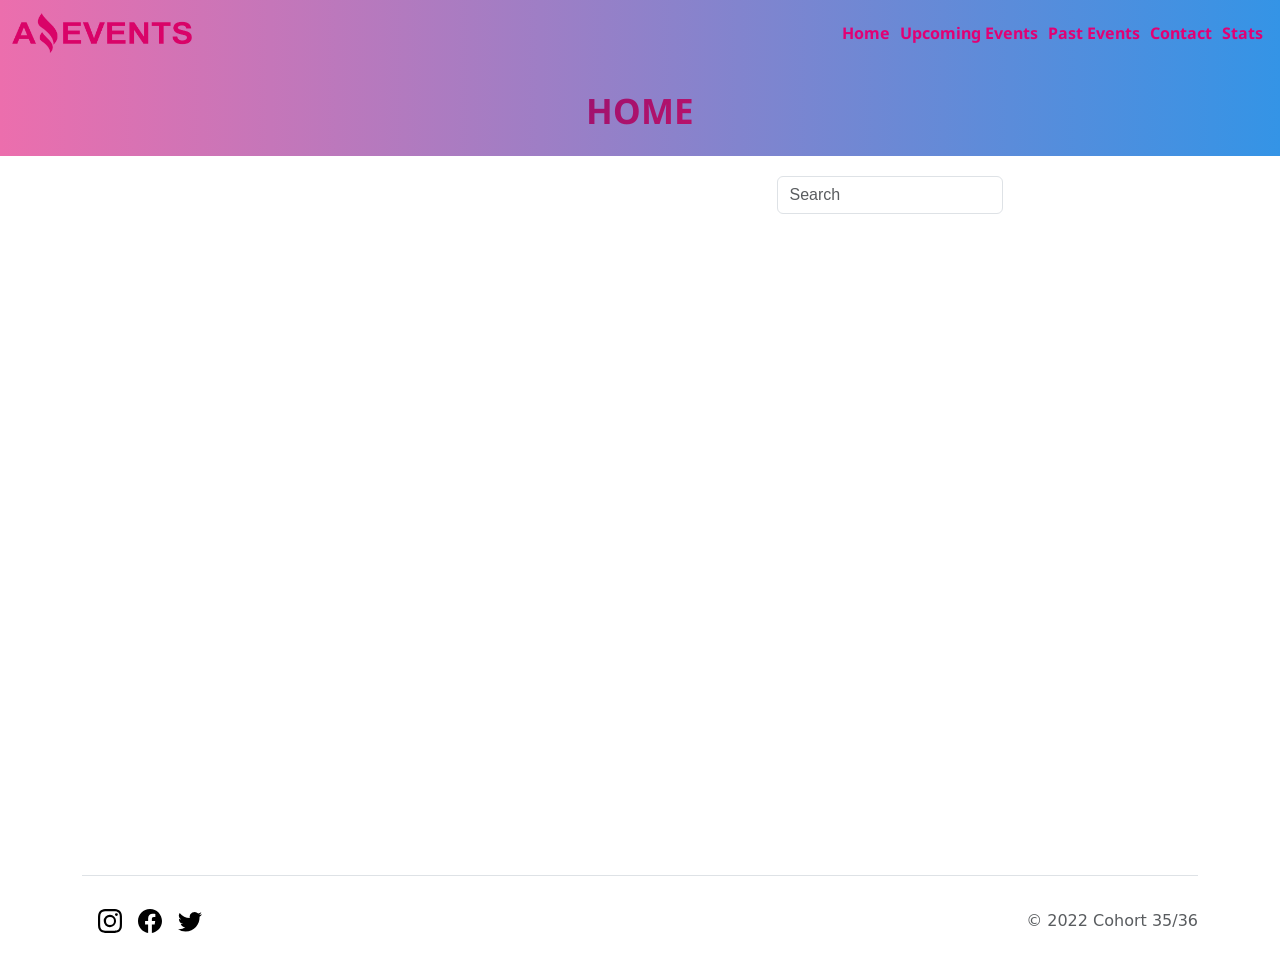
<file: index.html>
<!DOCTYPE html>
<html lang="en">
  <head>
    <meta charset="UTF-8" />
    <meta http-equiv="X-UA-Compatible" content="IE=edge" />
    <meta name="viewport" content="width=device-width, initial-scale=1.0" />
    <link rel="preconnect" href="https://fonts.googleapis.com" />
    <link rel="preconnect" href="https://fonts.gstatic.com" crossorigin />
    <link
      href="https://fonts.googleapis.com/css2?family=Noto+Sans:wght@300&family=Open+Sans:wght@300&display=swap"
      rel="stylesheet"
    />
    <title>Amazing Events - Home</title>

    <link
      rel="shortcut icon"
      href="./assets/images/favicon.png"
      type="image/x-icon"
    />
    <link
      href="https://cdn.jsdelivr.net/npm/bootstrap@5.2.1/dist/css/bootstrap.min.css"
      rel="stylesheet"
      integrity="sha384-iYQeCzEYFbKjA/T2uDLTpkwGzCiq6soy8tYaI1GyVh/UjpbCx/TYkiZhlZB6+fzT"
      crossorigin="anonymous"
    />
    <link rel="stylesheet" href="./assets/styles/style.css" />
  </head>

  <body>
    <header>
      <nav class="navbar navbar-expand-lg d-flex sticky-top">
        <div class="container-fluid">
          <a class="navbar-brand" href="#"
            ><img
              src="./assets/images/Logo Amazing Events.png"
              alt="logo amazing events"
              style="width: 180px; height: 40px"
          /></a>
          <button
            class="navbar-toggler"
            type="button"
            data-bs-toggle="collapse"
            data-bs-target="#navbarNavAltMarkup"
            aria-controls="navbarNavAltMarkup"
            aria-expanded="false"
            aria-label="Toggle navigation"
          >
            <span class="navbar-toggler-icon"></span>
          </button>
          <div
            class="collapse navbar-collapse justify-content-end"
            id="navbarNavAltMarkup"
          >
            <div class="navbar-nav">
              <a class="nav-link active" aria-current="page" href="#">Home</a>
              <a class="nav-link" href="./pages/upcomingevents.html"
                >Upcoming Events</a
              >
              <a class="nav-link" href="./pages/pastevents.html">Past Events</a>
              <a class="nav-link" href="./pages/contact.html">Contact</a>
              <a class="nav-link" href="./pages/stats.html">Stats</a>
            </div>
          </div>
        </div>
      </nav>
      <h1 class="text-center animate-charcter p-4">Home</h1>
    </header>
    <main>
      <div
        class="d-flex align-items-center justify-content-around flex-wrap p-1"
      >
        <div id="js-container-check"></div>
        <div>
          <nav class="navbar">
            <div class="container-fluid">
              <form class="d-flex" role="search">
                <input
                  id="js-search"
                  class="form-control me-2"
                  type="search"
                  placeholder="Search"
                  aria-label="Search"
                />
              </form>
            </div>
          </nav>
        </div>
      </div>
      <div
        class="container_cards d-flex justify-content-center gap-4 align-items-center flex-wrap"
        id="container18"
      ></div>
    </main>
    <div>
      <svg xmlns="http://www.w3.org/2000/svg" style="display: none">
        <symbol id="facebook" viewBox="0 0 16 16">
          <path
            d="M16 8.049c0-4.446-3.582-8.05-8-8.05C3.58 0-.002 3.603-.002 8.05c0 4.017 2.926 7.347 6.75 7.951v-5.625h-2.03V8.05H6.75V6.275c0-2.017 1.195-3.131 3.022-3.131.876 0 1.791.157 1.791.157v1.98h-1.009c-.993 0-1.303.621-1.303 1.258v1.51h2.218l-.354 2.326H9.25V16c3.824-.604 6.75-3.934 6.75-7.951z"
          />
        </symbol>
        <symbol id="instagram" viewBox="0 0 16 16">
          <path
            d="M8 0C5.829 0 5.556.01 4.703.048 3.85.088 3.269.222 2.76.42a3.917 3.917 0 0 0-1.417.923A3.927 3.927 0 0 0 .42 2.76C.222 3.268.087 3.85.048 4.7.01 5.555 0 5.827 0 8.001c0 2.172.01 2.444.048 3.297.04.852.174 1.433.372 1.942.205.526.478.972.923 1.417.444.445.89.719 1.416.923.51.198 1.09.333 1.942.372C5.555 15.99 5.827 16 8 16s2.444-.01 3.298-.048c.851-.04 1.434-.174 1.943-.372a3.916 3.916 0 0 0 1.416-.923c.445-.445.718-.891.923-1.417.197-.509.332-1.09.372-1.942C15.99 10.445 16 10.173 16 8s-.01-2.445-.048-3.299c-.04-.851-.175-1.433-.372-1.941a3.926 3.926 0 0 0-.923-1.417A3.911 3.911 0 0 0 13.24.42c-.51-.198-1.092-.333-1.943-.372C10.443.01 10.172 0 7.998 0h.003zm-.717 1.442h.718c2.136 0 2.389.007 3.232.046.78.035 1.204.166 1.486.275.373.145.64.319.92.599.28.28.453.546.598.92.11.281.24.705.275 1.485.039.843.047 1.096.047 3.231s-.008 2.389-.047 3.232c-.035.78-.166 1.203-.275 1.485a2.47 2.47 0 0 1-.599.919c-.28.28-.546.453-.92.598-.28.11-.704.24-1.485.276-.843.038-1.096.047-3.232.047s-2.39-.009-3.233-.047c-.78-.036-1.203-.166-1.485-.276a2.478 2.478 0 0 1-.92-.598 2.48 2.48 0 0 1-.6-.92c-.109-.281-.24-.705-.275-1.485-.038-.843-.046-1.096-.046-3.233 0-2.136.008-2.388.046-3.231.036-.78.166-1.204.276-1.486.145-.373.319-.64.599-.92.28-.28.546-.453.92-.598.282-.11.705-.24 1.485-.276.738-.034 1.024-.044 2.515-.045v.002zm4.988 1.328a.96.96 0 1 0 0 1.92.96.96 0 0 0 0-1.92zm-4.27 1.122a4.109 4.109 0 1 0 0 8.217 4.109 4.109 0 0 0 0-8.217zm0 1.441a2.667 2.667 0 1 1 0 5.334 2.667 2.667 0 0 1 0-5.334z"
          />
        </symbol>
        <symbol id="whatsapp" viewBox="0 0 16 16">
          <path
            d="M5.026 15c6.038 0 9.341-5.003 9.341-9.334 0-.14 0-.282-.006-.422A6.685 6.685 0 0 0 16 3.542a6.658 6.658 0 0 1-1.889.518 3.301 3.301 0 0 0 1.447-1.817 6.533 6.533 0 0 1-2.087.793A3.286 3.286 0 0 0 7.875 6.03a9.325 9.325 0 0 1-6.767-3.429 3.289 3.289 0 0 0 1.018 4.382A3.323 3.323 0 0 1 .64 6.575v.045a3.288 3.288 0 0 0 2.632 3.218 3.203 3.203 0 0 1-.865.115 3.23 3.23 0 0 1-.614-.057 3.283 3.283 0 0 0 3.067 2.277A6.588 6.588 0 0 1 .78 13.58a6.32 6.32 0 0 1-.78-.045A9.344 9.344 0 0 0 5.026 15z"
          />
        </symbol>
      </svg>

      <div class="container bg-footer">
        <footer
          class="d-flex flex-wrap justify-content-between align-items-center border-top"
        >
          <ul class="nav col-md-6 justify-content-start list-unstyled d-flex">
            <li class="ms-3">
              <a class="text-muted" href="#"
                ><svg class="bi" width="24" height="24">
                  <use xlink:href="#instagram" /></svg
              ></a>
            </li>
            <li class="ms-3">
              <a class="text-muted" href="#"
                ><svg class="bi" width="24" height="24">
                  <use xlink:href="#facebook" /></svg
              ></a>
            </li>
            <li class="ms-3">
              <a class="text-muted" href="#"
                ><svg class="bi" width="24" height="24">
                  <use xlink:href="#whatsapp" /></svg
              ></a>
            </li>
          </ul>
          <div class="col-md-6 d-flex align-items-center justify-content-end">
            <span class="mb-3 mb-md-0 text-muted"
              >&copy; 2022 Cohort 35/36</span
            >
          </div>
        </footer>
      </div>
    </div>

    <script
      src="https://cdn.jsdelivr.net/npm/bootstrap@5.2.2/dist/js/bootstrap.bundle.min.js"
      integrity="sha384-OERcA2EqjJCMA+/3y+gxIOqMEjwtxJY7qPCqsdltbNJuaOe923+mo//f6V8Qbsw3"
      crossorigin="anonymous"
    ></script>
    <script src="./pages/index.js"></script>
 
  </body>
</html>
</file>
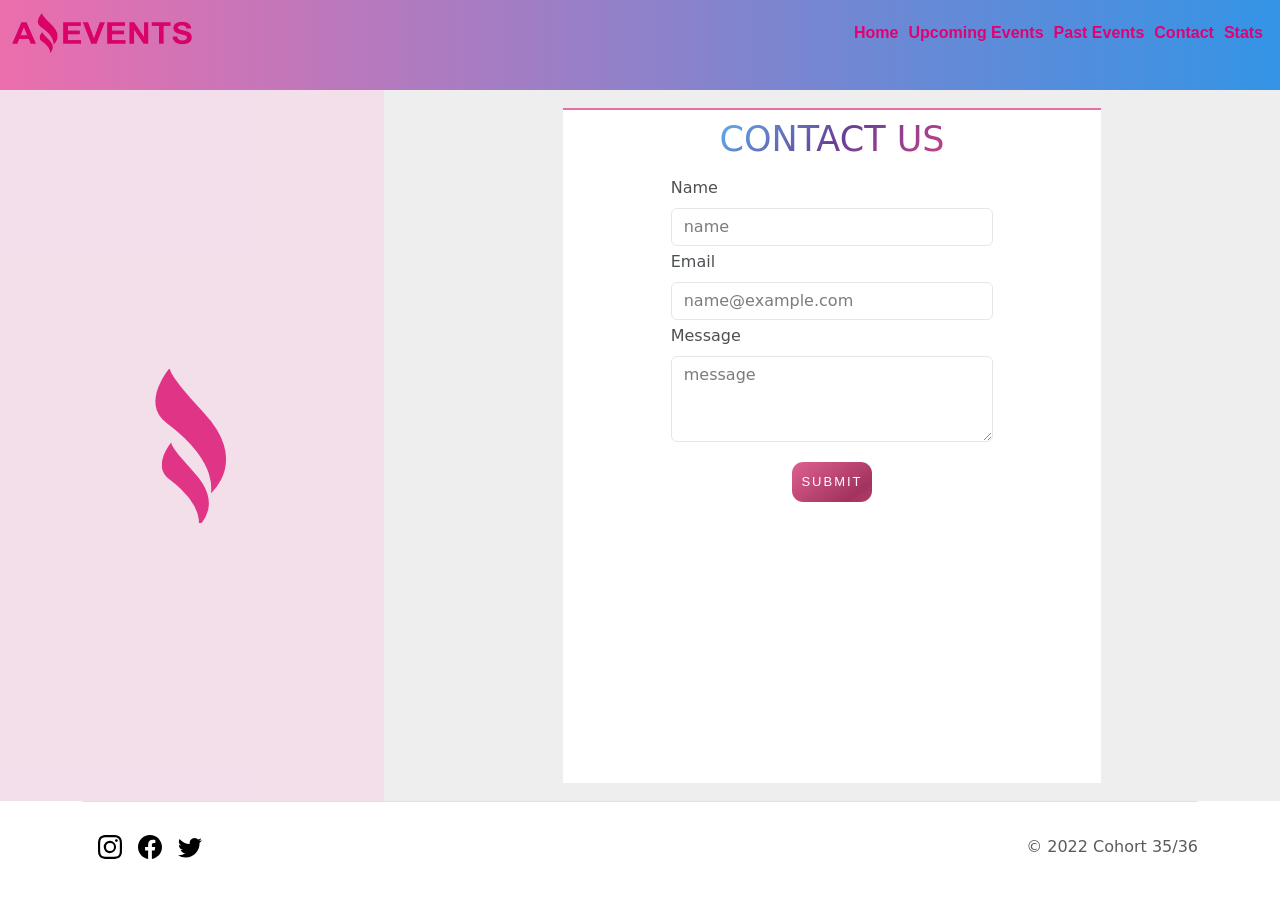
<file: pages/contact.html>
<!DOCTYPE html>
<html lang="en">
  <head>
    <meta charset="UTF-8" />
    <meta http-equiv="X-UA-Compatible" content="IE=edge" />
    <meta name="viewport" content="width=device-width, initial-scale=1.0" />
    <title>Amazing Events - Contact</title>
    <link
      rel="shortcut icon"
      href="../assets/images/favicon.png"
      type="image/x-icon"
    />
    <link
      href="https://cdn.jsdelivr.net/npm/bootstrap@5.2.1/dist/css/bootstrap.min.css"
      rel="stylesheet"
      integrity="sha384-iYQeCzEYFbKjA/T2uDLTpkwGzCiq6soy8tYaI1GyVh/UjpbCx/TYkiZhlZB6+fzT"
      crossorigin="anonymous"
    />
    <link rel="stylesheet" href="../assets/styles/style.css" />
  </head>

  <body>
    <header>
      <nav class="navbar navbar-expand-lg">
        <div class="container-fluid">
          <a class="navbar-brand" href="#"
            ><img
              src="../assets/images/Logo Amazing Events.png"
              alt="logo amazing events"
              style="width: 180px; height: 40px"
          /></a>
          <button
            class="navbar-toggler"
            type="button"
            data-bs-toggle="collapse"
            data-bs-target="#navbarNavAltMarkup"
            aria-controls="navbarNavAltMarkup"
            aria-expanded="false"
            aria-label="Toggle navigation"
          >
            <span class="navbar-toggler-icon"></span>
          </button>
          <div
            class="collapse navbar-collapse justify-content-end"
            id="navbarNavAltMarkup"
          >
            <div class="navbar-nav">
              <a class="nav-link" aria-current="page" href="../index.html"
                >Home</a
              >
              <a class="nav-link" href="./upcomingevents.html"
                >Upcoming Events</a
              >
              <a class="nav-link" href="./pastevents.html">Past Events</a>
              <a class="nav-link active" href="#">Contact</a>
              <a class="nav-link" href="./stats.html">Stats</a>
            </div>
          </div>
        </div>
      </nav>
    </header>

    <main class="maincontact d-flex justify-content-between">
      <div
        class="containerimg d-flex align-items-center justify-content-center"
      >
        <img src="../assets/images/favicon.png" alt="" />
      </div>
      <div
        class="container-contact d-flex flex-column justify-content-center align-items-center"
      >
        <div
          class="bg-contact d-flex flex-column justify-content-center align-items-center"
        >
          <div>
            <h2 class="p-2 tittle-contact animate-charcter">Contact Us</h2>
          </div>
          <div class="container-form" style="width: 100%; height: 100%" >
            <form
              action="./show_data.html"
              class="d-flex flex-column align-items-center"
              style="width: 100%; height: 100%"
            >
              <div class="mb-1" style="width: 60%">
                <label for="exampleFormControlInput1" class="form-label"
                  >Name</label
                >
                <input
                  type="text"
                  name="name"
                  class="form-control"
                  placeholder="name"
                  id="exampleFormControlInput1"
                />
              </div>
              <div class="mb-1" style="width: 60%">
                <label for="exampleFormControlInput1" class="form-label"
                  >Email</label
                >
                <input
                  type="email"
                  name="email"
                  class="form-control"
                  id="exampleFormControlInput1"
                  placeholder="name@example.com"
                />
              </div>
              <div class="mb-1" style="width: 60%">
                <label class="form-label">Message</label>
                <textarea
                  class="form-control"
                  name="message"
                  placeholder="message"
                  id="exampleFormControlTextarea1"
                  rows="3"
                ></textarea>
              </div>
              <div class="container-submit p-3">
                <input type="submit" value="SUBMIT" class="botonenviar" />
              </div>
            </form>
          </div>
        </div>
      </div>
    </main>

    <div>
      <svg xmlns="http://www.w3.org/2000/svg" style="display: none">
        <symbol id="facebook" viewBox="0 0 16 16">
          <path
            d="M16 8.049c0-4.446-3.582-8.05-8-8.05C3.58 0-.002 3.603-.002 8.05c0 4.017 2.926 7.347 6.75 7.951v-5.625h-2.03V8.05H6.75V6.275c0-2.017 1.195-3.131 3.022-3.131.876 0 1.791.157 1.791.157v1.98h-1.009c-.993 0-1.303.621-1.303 1.258v1.51h2.218l-.354 2.326H9.25V16c3.824-.604 6.75-3.934 6.75-7.951z"
          />
        </symbol>
        <symbol id="instagram" viewBox="0 0 16 16">
          <path
            d="M8 0C5.829 0 5.556.01 4.703.048 3.85.088 3.269.222 2.76.42a3.917 3.917 0 0 0-1.417.923A3.927 3.927 0 0 0 .42 2.76C.222 3.268.087 3.85.048 4.7.01 5.555 0 5.827 0 8.001c0 2.172.01 2.444.048 3.297.04.852.174 1.433.372 1.942.205.526.478.972.923 1.417.444.445.89.719 1.416.923.51.198 1.09.333 1.942.372C5.555 15.99 5.827 16 8 16s2.444-.01 3.298-.048c.851-.04 1.434-.174 1.943-.372a3.916 3.916 0 0 0 1.416-.923c.445-.445.718-.891.923-1.417.197-.509.332-1.09.372-1.942C15.99 10.445 16 10.173 16 8s-.01-2.445-.048-3.299c-.04-.851-.175-1.433-.372-1.941a3.926 3.926 0 0 0-.923-1.417A3.911 3.911 0 0 0 13.24.42c-.51-.198-1.092-.333-1.943-.372C10.443.01 10.172 0 7.998 0h.003zm-.717 1.442h.718c2.136 0 2.389.007 3.232.046.78.035 1.204.166 1.486.275.373.145.64.319.92.599.28.28.453.546.598.92.11.281.24.705.275 1.485.039.843.047 1.096.047 3.231s-.008 2.389-.047 3.232c-.035.78-.166 1.203-.275 1.485a2.47 2.47 0 0 1-.599.919c-.28.28-.546.453-.92.598-.28.11-.704.24-1.485.276-.843.038-1.096.047-3.232.047s-2.39-.009-3.233-.047c-.78-.036-1.203-.166-1.485-.276a2.478 2.478 0 0 1-.92-.598 2.48 2.48 0 0 1-.6-.92c-.109-.281-.24-.705-.275-1.485-.038-.843-.046-1.096-.046-3.233 0-2.136.008-2.388.046-3.231.036-.78.166-1.204.276-1.486.145-.373.319-.64.599-.92.28-.28.546-.453.92-.598.282-.11.705-.24 1.485-.276.738-.034 1.024-.044 2.515-.045v.002zm4.988 1.328a.96.96 0 1 0 0 1.92.96.96 0 0 0 0-1.92zm-4.27 1.122a4.109 4.109 0 1 0 0 8.217 4.109 4.109 0 0 0 0-8.217zm0 1.441a2.667 2.667 0 1 1 0 5.334 2.667 2.667 0 0 1 0-5.334z"
          />
        </symbol>
        <symbol id="whatsapp" viewBox="0 0 16 16">
          <path
            d="M5.026 15c6.038 0 9.341-5.003 9.341-9.334 0-.14 0-.282-.006-.422A6.685 6.685 0 0 0 16 3.542a6.658 6.658 0 0 1-1.889.518 3.301 3.301 0 0 0 1.447-1.817 6.533 6.533 0 0 1-2.087.793A3.286 3.286 0 0 0 7.875 6.03a9.325 9.325 0 0 1-6.767-3.429 3.289 3.289 0 0 0 1.018 4.382A3.323 3.323 0 0 1 .64 6.575v.045a3.288 3.288 0 0 0 2.632 3.218 3.203 3.203 0 0 1-.865.115 3.23 3.23 0 0 1-.614-.057 3.283 3.283 0 0 0 3.067 2.277A6.588 6.588 0 0 1 .78 13.58a6.32 6.32 0 0 1-.78-.045A9.344 9.344 0 0 0 5.026 15z"
          />
        </symbol>
      </svg>

      <div class="container bg-footer">
        <footer
          class="d-flex flex-wrap justify-content-between align-items-center border-top"
        >
          <ul class="nav col-md-6 justify-content-start list-unstyled d-flex">
            <li class="ms-3">
              <a class="text-muted" href="#"
                ><svg class="bi" width="24" height="24">
                  <use xlink:href="#instagram" /></svg
              ></a>
            </li>
            <li class="ms-3">
              <a class="text-muted" href="#"
                ><svg class="bi" width="24" height="24">
                  <use xlink:href="#facebook" /></svg
              ></a>
            </li>
            <li class="ms-3">
              <a class="text-muted" href="#"
                ><svg class="bi" width="24" height="24">
                  <use xlink:href="#whatsapp" /></svg
              ></a>
            </li>
          </ul>
          <div class="col-md-6 d-flex align-items-center justify-content-end">
            <span class="mb-3 mb-md-0 text-muted"
              >&copy; 2022 Cohort 35/36</span
            >
          </div>
        </footer>
      </div>
    </div>

    <script
      src="https://cdn.jsdelivr.net/npm/bootstrap@5.2.2/dist/js/bootstrap.bundle.min.js"
      integrity="sha384-OERcA2EqjJCMA+/3y+gxIOqMEjwtxJY7qPCqsdltbNJuaOe923+mo//f6V8Qbsw3"
      crossorigin="anonymous"
    ></script>
  </body>
</html>
</file>
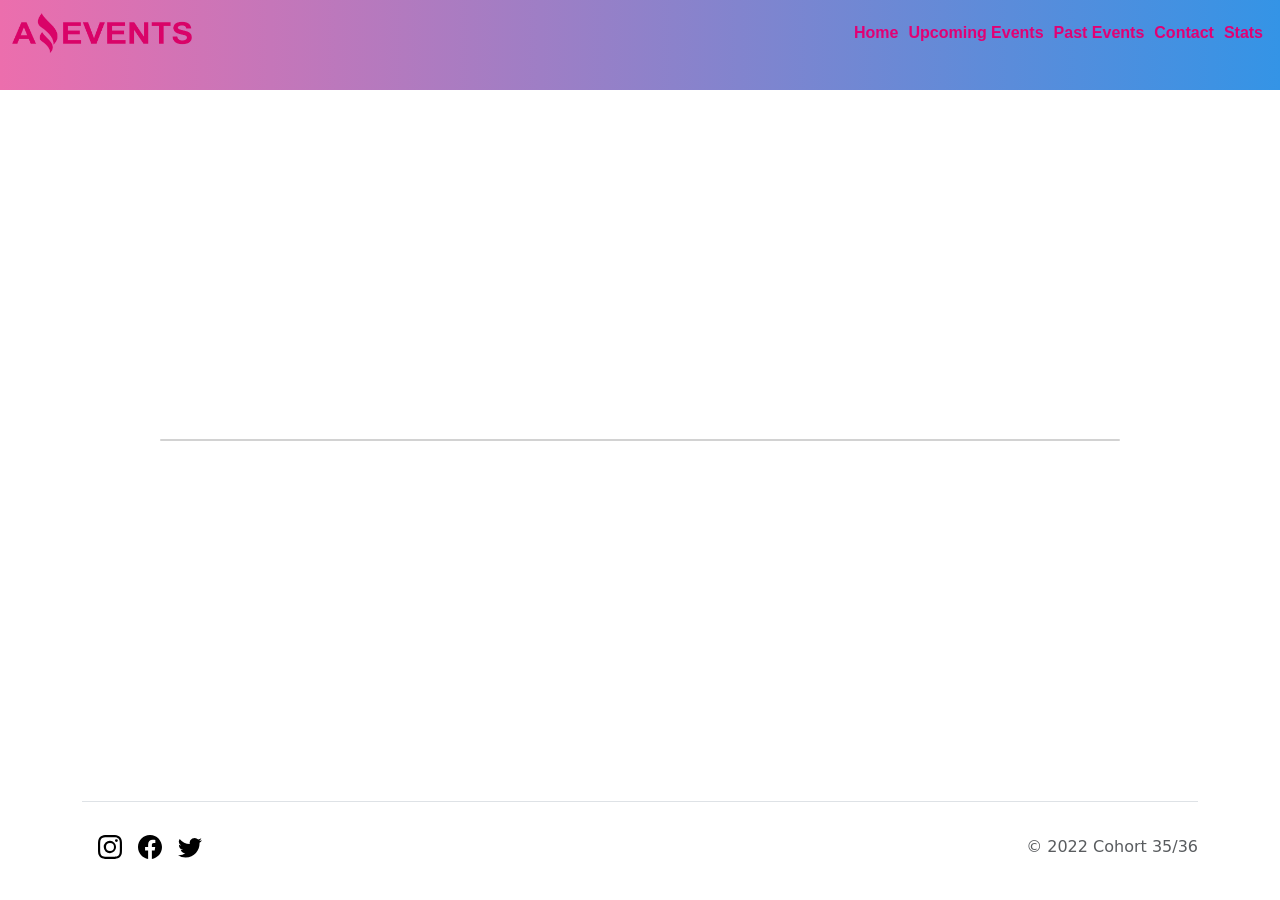
<file: pages/details.html>
<!DOCTYPE html>
<html lang="en">
  <head>
    <meta charset="UTF-8" />
    <meta http-equiv="X-UA-Compatible" content="IE=edge" />
    <meta name="viewport" content="width=device-width, initial-scale=1.0" />
    <title>Amazing Events - Details</title>
    <link
      rel="shortcut icon"
      href="../assets/images/favicon.png"
      type="image/x-icon"
    />
    <link
      href="https://cdn.jsdelivr.net/npm/bootstrap@5.2.1/dist/css/bootstrap.min.css"
      rel="stylesheet"
      integrity="sha384-iYQeCzEYFbKjA/T2uDLTpkwGzCiq6soy8tYaI1GyVh/UjpbCx/TYkiZhlZB6+fzT"
      crossorigin="anonymous"
    />
    <link rel="stylesheet" href="../assets/styles/style.css" />
  </head>
  <body>
    <header>
      <nav class="navbar navbar-expand-lg d-flex sticky-top">
        <div class="container-fluid">
          <a class="navbar-brand" href="#"
            ><img
              src="../assets/images/Logo Amazing Events.png"
              alt="logo amazing events"
              style="width: 180px; height: 40px"
          /></a>
          <button
            class="navbar-toggler"
            type="button"
            data-bs-toggle="collapse"
            data-bs-target="#navbarNavAltMarkup"
            aria-controls="navbarNavAltMarkup"
            aria-expanded="false"
            aria-label="Toggle navigation"
          >
            <span class="navbar-toggler-icon"></span>
          </button>
          <div
            class="collapse navbar-collapse justify-content-end"
            id="navbarNavAltMarkup"
          >
            <div class="navbar-nav">
              <a
                class="nav-link active"
                aria-current="page"
                href="../index.html"
                >Home</a
              >
              <a class="nav-link" href="../pages/upcomingevents.html"
                >Upcoming Events</a
              >
              <a class="nav-link" href="../pages/pastevents.html"
                >Past Events</a
              >
              <a class="nav-link" href="../pages/contact.html">Contact</a>
              <a class="nav-link" href="../pages/stats.html">Stats</a>
            </div>
          </div>
        </div>
      </nav>
    </header>

    <main class="d-flex flex-column justify-content-center">
      <div
        class="card carddetails mb-3 mx-auto w-75 "
        style="width: 70%; height: 100%" id="container18"
      >
        <!-- <div class="row g-0">
          <div class="col-md-5">
            <img
              src="../assets/images/Concierto de musica1.jpg"
              class="img-fluid rounded-start"
              style="height: 100%; object-fit: cover; width: 100%"
              alt="..."
            />
          </div>
          <div class="col-md-7 card-body">
              <h5 class="card-title">Metallica in concert</h5>
              <p>Date: 2022-01-22</p>
              <p class="card-text">
                The only concert of the most emblematic band in the world
              </p>
              <p>Place: Room A</p>
              <p>Capacity: 138000</p>
              <p>Estimate: 138000</p>
              <p>Price: 150</p>
          </div>
        </div> -->
      </div>
    </main>

    <div>
      <svg xmlns="http://www.w3.org/2000/svg" style="display: none">
        <symbol id="facebook" viewBox="0 0 16 16">
          <path
            d="M16 8.049c0-4.446-3.582-8.05-8-8.05C3.58 0-.002 3.603-.002 8.05c0 4.017 2.926 7.347 6.75 7.951v-5.625h-2.03V8.05H6.75V6.275c0-2.017 1.195-3.131 3.022-3.131.876 0 1.791.157 1.791.157v1.98h-1.009c-.993 0-1.303.621-1.303 1.258v1.51h2.218l-.354 2.326H9.25V16c3.824-.604 6.75-3.934 6.75-7.951z"
          />
        </symbol>
        <symbol id="instagram" viewBox="0 0 16 16">
          <path
            d="M8 0C5.829 0 5.556.01 4.703.048 3.85.088 3.269.222 2.76.42a3.917 3.917 0 0 0-1.417.923A3.927 3.927 0 0 0 .42 2.76C.222 3.268.087 3.85.048 4.7.01 5.555 0 5.827 0 8.001c0 2.172.01 2.444.048 3.297.04.852.174 1.433.372 1.942.205.526.478.972.923 1.417.444.445.89.719 1.416.923.51.198 1.09.333 1.942.372C5.555 15.99 5.827 16 8 16s2.444-.01 3.298-.048c.851-.04 1.434-.174 1.943-.372a3.916 3.916 0 0 0 1.416-.923c.445-.445.718-.891.923-1.417.197-.509.332-1.09.372-1.942C15.99 10.445 16 10.173 16 8s-.01-2.445-.048-3.299c-.04-.851-.175-1.433-.372-1.941a3.926 3.926 0 0 0-.923-1.417A3.911 3.911 0 0 0 13.24.42c-.51-.198-1.092-.333-1.943-.372C10.443.01 10.172 0 7.998 0h.003zm-.717 1.442h.718c2.136 0 2.389.007 3.232.046.78.035 1.204.166 1.486.275.373.145.64.319.92.599.28.28.453.546.598.92.11.281.24.705.275 1.485.039.843.047 1.096.047 3.231s-.008 2.389-.047 3.232c-.035.78-.166 1.203-.275 1.485a2.47 2.47 0 0 1-.599.919c-.28.28-.546.453-.92.598-.28.11-.704.24-1.485.276-.843.038-1.096.047-3.232.047s-2.39-.009-3.233-.047c-.78-.036-1.203-.166-1.485-.276a2.478 2.478 0 0 1-.92-.598 2.48 2.48 0 0 1-.6-.92c-.109-.281-.24-.705-.275-1.485-.038-.843-.046-1.096-.046-3.233 0-2.136.008-2.388.046-3.231.036-.78.166-1.204.276-1.486.145-.373.319-.64.599-.92.28-.28.546-.453.92-.598.282-.11.705-.24 1.485-.276.738-.034 1.024-.044 2.515-.045v.002zm4.988 1.328a.96.96 0 1 0 0 1.92.96.96 0 0 0 0-1.92zm-4.27 1.122a4.109 4.109 0 1 0 0 8.217 4.109 4.109 0 0 0 0-8.217zm0 1.441a2.667 2.667 0 1 1 0 5.334 2.667 2.667 0 0 1 0-5.334z"
          />
        </symbol>
        <symbol id="whatsapp" viewBox="0 0 16 16">
          <path
            d="M5.026 15c6.038 0 9.341-5.003 9.341-9.334 0-.14 0-.282-.006-.422A6.685 6.685 0 0 0 16 3.542a6.658 6.658 0 0 1-1.889.518 3.301 3.301 0 0 0 1.447-1.817 6.533 6.533 0 0 1-2.087.793A3.286 3.286 0 0 0 7.875 6.03a9.325 9.325 0 0 1-6.767-3.429 3.289 3.289 0 0 0 1.018 4.382A3.323 3.323 0 0 1 .64 6.575v.045a3.288 3.288 0 0 0 2.632 3.218 3.203 3.203 0 0 1-.865.115 3.23 3.23 0 0 1-.614-.057 3.283 3.283 0 0 0 3.067 2.277A6.588 6.588 0 0 1 .78 13.58a6.32 6.32 0 0 1-.78-.045A9.344 9.344 0 0 0 5.026 15z"
          />
        </symbol>
      </svg>

      <div class="container bg-footer">
        <footer
          class="d-flex flex-wrap justify-content-between align-items-center border-top"
        >
          <ul class="nav col-md-6 justify-content-start list-unstyled d-flex">
            <li class="ms-3">
              <a class="text-muted" href="#"
                ><svg class="bi" width="24" height="24">
                  <use xlink:href="#instagram" /></svg
              ></a>
            </li>
            <li class="ms-3">
              <a class="text-muted" href="#"
                ><svg class="bi" width="24" height="24">
                  <use xlink:href="#facebook" /></svg
              ></a>
            </li>
            <li class="ms-3">
              <a class="text-muted" href="#"
                ><svg class="bi" width="24" height="24">
                  <use xlink:href="#whatsapp" /></svg
              ></a>
            </li>
          </ul>
          <div class="col-md-6 d-flex align-items-center justify-content-end">
            <span class="mb-3 mb-md-0 text-muted"
              >&copy; 2022 Cohort 35/36</span
            >
          </div>
        </footer>
      </div>
    </div>

    <script
      src="https://cdn.jsdelivr.net/npm/bootstrap@5.2.2/dist/js/bootstrap.bundle.min.js"
      integrity="sha384-OERcA2EqjJCMA+/3y+gxIOqMEjwtxJY7qPCqsdltbNJuaOe923+mo//f6V8Qbsw3"
      crossorigin="anonymous"
    ></script>
    <script src="../pages/details.js"></script>
  </body>
</html>
</file>
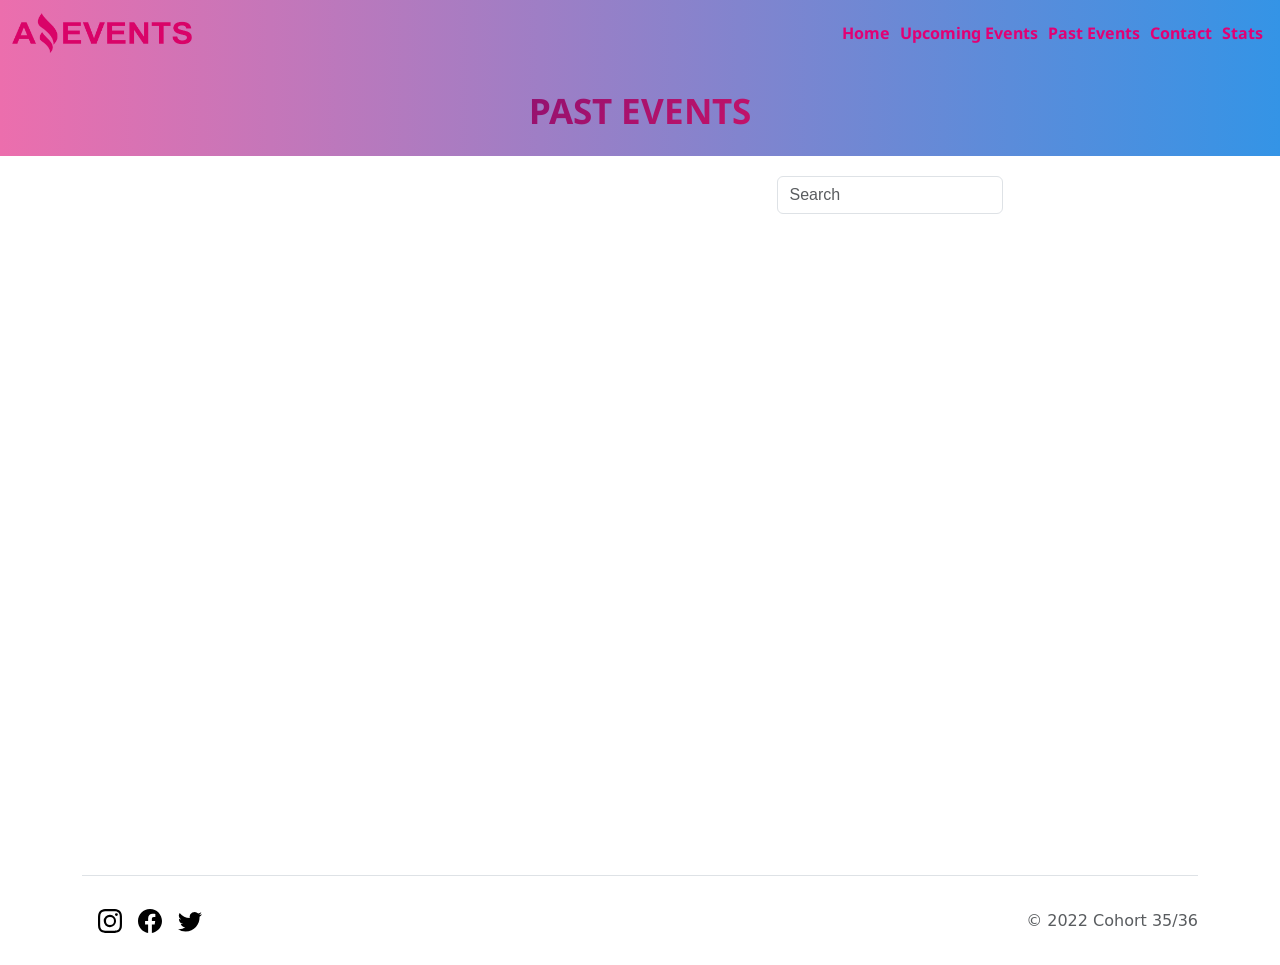
<file: pages/pastevents.html>
<!DOCTYPE html>
<html lang="en">
  <head>
    <meta charset="UTF-8" />
    <meta http-equiv="X-UA-Compatible" content="IE=edge" />
    <meta name="viewport" content="width=device-width, initial-scale=1.0" />
    <link rel="preconnect" href="https://fonts.googleapis.com">
    <link rel="preconnect" href="https://fonts.gstatic.com" crossorigin>
    <link href="https://fonts.googleapis.com/css2?family=Noto+Sans:wght@300&family=Open+Sans:wght@300&display=swap" rel="stylesheet">
    <title>Amazing Events - Past Events</title>
    <link
      rel="shortcut icon"
      href="../assets/images/favicon.png"
      type="image/x-icon"
    />
    <link
      href="https://cdn.jsdelivr.net/npm/bootstrap@5.2.1/dist/css/bootstrap.min.css"
      rel="stylesheet"
      integrity="sha384-iYQeCzEYFbKjA/T2uDLTpkwGzCiq6soy8tYaI1GyVh/UjpbCx/TYkiZhlZB6+fzT"
      crossorigin="anonymous"
    />
    <link rel="stylesheet" href="../assets/styles/style.css" />
  </head>
  <body>
    <header>
      <nav class="navbar navbar-expand-lg">
        <div class="container-fluid">
          <a class="navbar-brand" href="#"
            ><img
              src="../assets/images/Logo Amazing Events.png"
              alt="logo amazing events"
              style="width: 180px; height: 40px"
          /></a>
          <button
            class="navbar-toggler"
            type="button"
            data-bs-toggle="collapse"
            data-bs-target="#navbarNavAltMarkup"
            aria-controls="navbarNavAltMarkup"
            aria-expanded="false"
            aria-label="Toggle navigation"
          >
            <span class="navbar-toggler-icon"></span>
          </button>
          <div
            class="collapse navbar-collapse justify-content-end"
            id="navbarNavAltMarkup"
          >
            <div class="navbar-nav">
              <a class="nav-link" aria-current="page" href="../index.html"
                >Home</a
              >
              <a class="nav-link" href="./upcomingevents.html"
                >Upcoming Events</a
              >
              <a class="nav-link active" href="#">Past Events</a>
              <a class="nav-link" href="./contact.html">Contact</a>
              <a class="nav-link" href="./stats.html">Stats</a>
            </div>
          </div>
        </div>
      </nav>
      <h1 class="text-center p-4 animate-charcter">Past Events</h1>
    </header>

    <main class="">
      <div
        class="d-flex align-items-center justify-content-around flex-wrap p-1"
      >
      <div id="js-container-check" ></div>
        <div>
          <nav class="navbar">
            <div class="container-fluid">
              <form class="d-flex" role="search">
                <input id="js-search"
                  class="form-control me-2"
                  type="search"
                  placeholder="Search"
                  aria-label="Search"
                />
              </form>
            </div>
          </nav>
        </div>
      </div>
      <div
        class="container_cards d-flex justify-content-center gap-4 align-items-center flex-wrap"
        id="container18"
      ></div>
    </main>

    <div>
      <svg xmlns="http://www.w3.org/2000/svg" style="display: none">
        <symbol id="facebook" viewBox="0 0 16 16">
          <path
            d="M16 8.049c0-4.446-3.582-8.05-8-8.05C3.58 0-.002 3.603-.002 8.05c0 4.017 2.926 7.347 6.75 7.951v-5.625h-2.03V8.05H6.75V6.275c0-2.017 1.195-3.131 3.022-3.131.876 0 1.791.157 1.791.157v1.98h-1.009c-.993 0-1.303.621-1.303 1.258v1.51h2.218l-.354 2.326H9.25V16c3.824-.604 6.75-3.934 6.75-7.951z"
          />
        </symbol>
        <symbol id="instagram" viewBox="0 0 16 16">
          <path
            d="M8 0C5.829 0 5.556.01 4.703.048 3.85.088 3.269.222 2.76.42a3.917 3.917 0 0 0-1.417.923A3.927 3.927 0 0 0 .42 2.76C.222 3.268.087 3.85.048 4.7.01 5.555 0 5.827 0 8.001c0 2.172.01 2.444.048 3.297.04.852.174 1.433.372 1.942.205.526.478.972.923 1.417.444.445.89.719 1.416.923.51.198 1.09.333 1.942.372C5.555 15.99 5.827 16 8 16s2.444-.01 3.298-.048c.851-.04 1.434-.174 1.943-.372a3.916 3.916 0 0 0 1.416-.923c.445-.445.718-.891.923-1.417.197-.509.332-1.09.372-1.942C15.99 10.445 16 10.173 16 8s-.01-2.445-.048-3.299c-.04-.851-.175-1.433-.372-1.941a3.926 3.926 0 0 0-.923-1.417A3.911 3.911 0 0 0 13.24.42c-.51-.198-1.092-.333-1.943-.372C10.443.01 10.172 0 7.998 0h.003zm-.717 1.442h.718c2.136 0 2.389.007 3.232.046.78.035 1.204.166 1.486.275.373.145.64.319.92.599.28.28.453.546.598.92.11.281.24.705.275 1.485.039.843.047 1.096.047 3.231s-.008 2.389-.047 3.232c-.035.78-.166 1.203-.275 1.485a2.47 2.47 0 0 1-.599.919c-.28.28-.546.453-.92.598-.28.11-.704.24-1.485.276-.843.038-1.096.047-3.232.047s-2.39-.009-3.233-.047c-.78-.036-1.203-.166-1.485-.276a2.478 2.478 0 0 1-.92-.598 2.48 2.48 0 0 1-.6-.92c-.109-.281-.24-.705-.275-1.485-.038-.843-.046-1.096-.046-3.233 0-2.136.008-2.388.046-3.231.036-.78.166-1.204.276-1.486.145-.373.319-.64.599-.92.28-.28.546-.453.92-.598.282-.11.705-.24 1.485-.276.738-.034 1.024-.044 2.515-.045v.002zm4.988 1.328a.96.96 0 1 0 0 1.92.96.96 0 0 0 0-1.92zm-4.27 1.122a4.109 4.109 0 1 0 0 8.217 4.109 4.109 0 0 0 0-8.217zm0 1.441a2.667 2.667 0 1 1 0 5.334 2.667 2.667 0 0 1 0-5.334z"
          />
        </symbol>
        <symbol id="whatsapp" viewBox="0 0 16 16">
          <path
            d="M5.026 15c6.038 0 9.341-5.003 9.341-9.334 0-.14 0-.282-.006-.422A6.685 6.685 0 0 0 16 3.542a6.658 6.658 0 0 1-1.889.518 3.301 3.301 0 0 0 1.447-1.817 6.533 6.533 0 0 1-2.087.793A3.286 3.286 0 0 0 7.875 6.03a9.325 9.325 0 0 1-6.767-3.429 3.289 3.289 0 0 0 1.018 4.382A3.323 3.323 0 0 1 .64 6.575v.045a3.288 3.288 0 0 0 2.632 3.218 3.203 3.203 0 0 1-.865.115 3.23 3.23 0 0 1-.614-.057 3.283 3.283 0 0 0 3.067 2.277A6.588 6.588 0 0 1 .78 13.58a6.32 6.32 0 0 1-.78-.045A9.344 9.344 0 0 0 5.026 15z"
          />
        </symbol>
      </svg>

      <div class="container bg-footer">
        <footer
          class="d-flex flex-wrap justify-content-between align-items-center border-top"
        >
          <ul class="nav col-md-6 justify-content-start list-unstyled d-flex">
            <li class="ms-3">
              <a class="text-muted" href="#"
                ><svg class="bi" width="24" height="24">
                  <use xlink:href="#instagram" /></svg
              ></a>
            </li>
            <li class="ms-3">
              <a class="text-muted" href="#"
                ><svg class="bi" width="24" height="24">
                  <use xlink:href="#facebook" /></svg
              ></a>
            </li>
            <li class="ms-3">
              <a class="text-muted" href="#"
                ><svg class="bi" width="24" height="24">
                  <use xlink:href="#whatsapp" /></svg
              ></a>
            </li>
          </ul>
          <div class="col-md-6 d-flex align-items-center justify-content-end">
            <span class="mb-3 mb-md-0 text-muted"
              >&copy; 2022 Cohort 35/36</span
            >
          </div>
        </footer>
      </div>
    </div>
    <script
      src="https://cdn.jsdelivr.net/npm/bootstrap@5.2.2/dist/js/bootstrap.bundle.min.js"
      integrity="sha384-OERcA2EqjJCMA+/3y+gxIOqMEjwtxJY7qPCqsdltbNJuaOe923+mo//f6V8Qbsw3"
      crossorigin="anonymous"
    ></script>
    <script src="./pastevents.js"></script>
    
  </body>
</html>
</file>
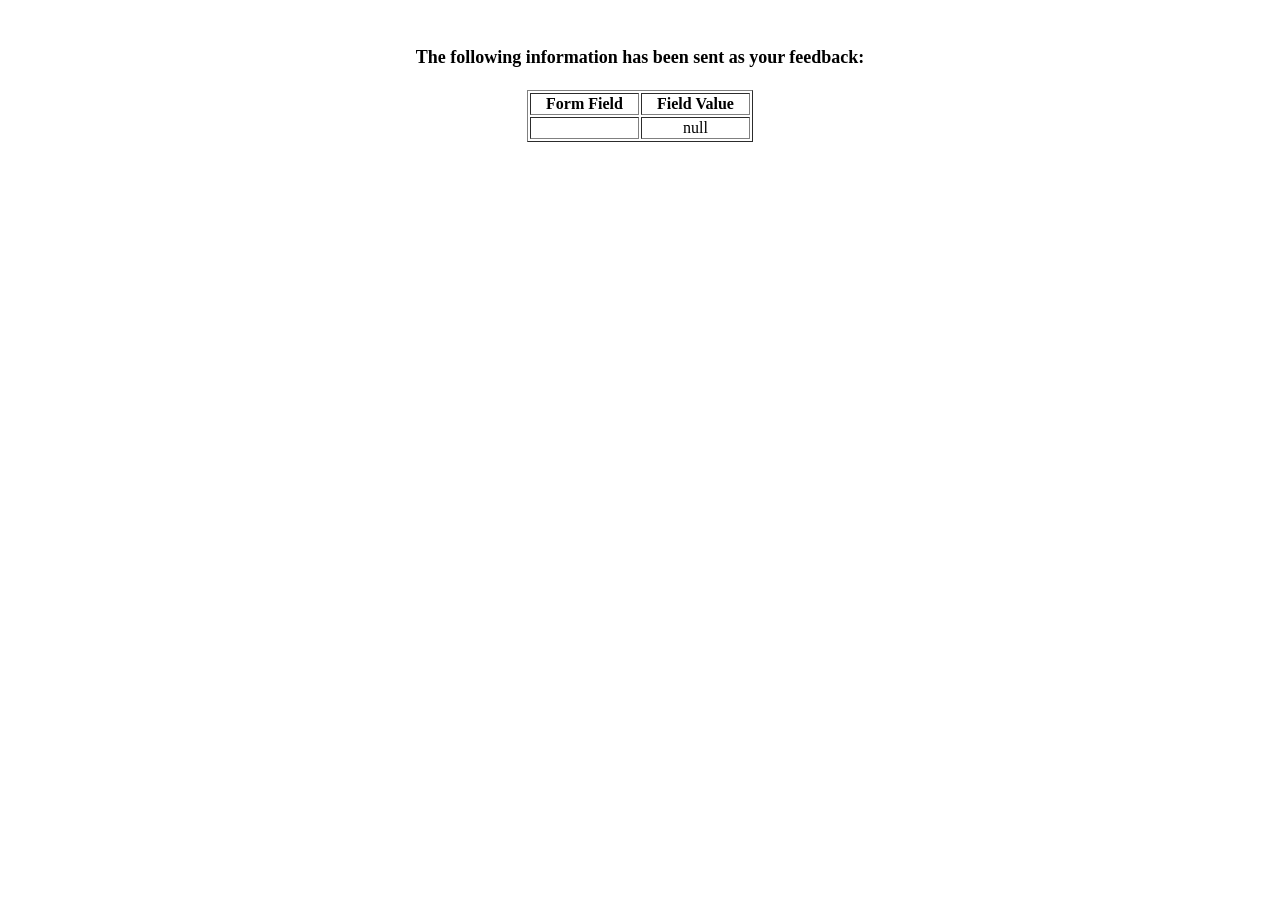
<file: pages/show_data.html>
<html>
  <head>
    <title>Feedback Sent</title>
  </head>
  <body>
    <p align="center">&nbsp;</p>
    <h1 align="center">
      <font size="+1"
        >The following information has been sent as your feedback:</font
      >
    </h1>

    <table border="1" align="center" width="226">
      <tr>
        <th align="center">Form Field</th>
        <th align="center">Field Value</th>
      </tr>

      <script language="javascript">
        var args = location.search.substr(1).split("&");
        for (var i = 0; i < args.length; ++i) {
          var parts = args[i].split("=");
          if (parts != null) {
            var field = parts[0];
            var value = parts[1];
            if (value == null) {
              value = "null";
            } else {
              value = '"' + unescape(value.replace(/\+/g, " ")) + '"';
            }

            document.writeln('<tr><td align="center">' + field + "</td>");
            document.writeln('<td align="center">' + value + "</td></tr>");
          }
        }
      </script>

      <noscript>
        <tr>
          <td>
            <p>You need to turn on Javascript in your browser.</p>

            <p>In Microsoft Internet Explorer 4 or greater:</p>
            <ul>
              <li>
                From the "Tools" menu (in IE 4, it's the "View" menu), select
                "Internet Options".
              </li>
              <li>Click on the "Security" tab.</li>
              <li>
                Click on the "Custom Level" button. (In IE 4, select "Custom"
                and then click on "Settings...".)
              </li>
              <li>Under "Active scripting" make sure "Enable" is selected.</li>
            </ul>

            <p>In Netscape version 4 or greater:</p>
            <ul>
              <li>From the <b>Edit</b> menu, select <b>Preferences</b>.</li>
              <li>
                In the <b>Category</b> list on the left, click on the word
                "Advanced".
              </li>
              <li>
                In the panel on the right, make sure "Enable JavaScript" is
                checked.
              </li>
              <li>Click the <b>OK</b> button.</li>
            </ul>
          </td>
        </tr>
      </noscript>
    </table>
  </body>
</html>
</file>
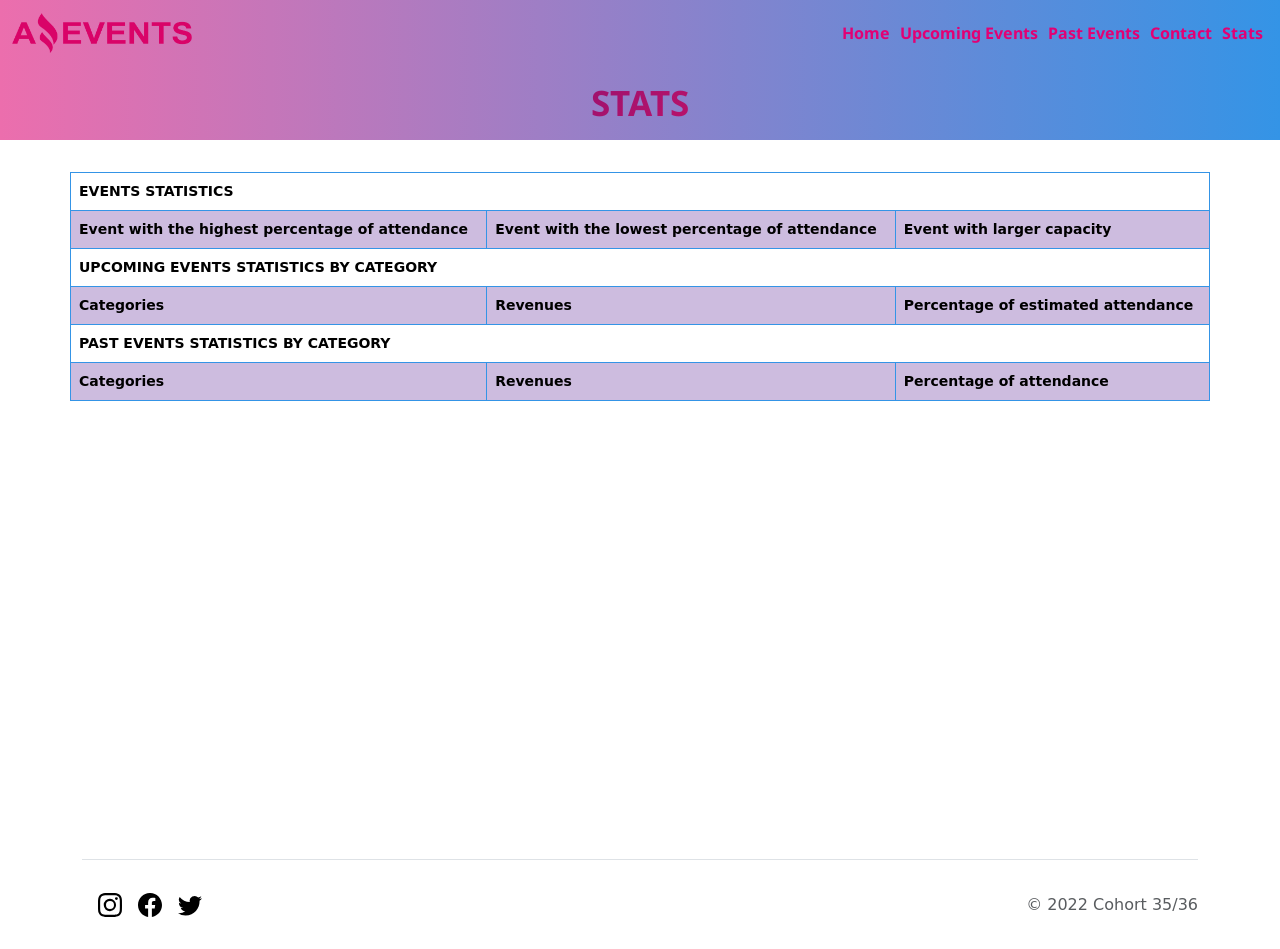
<file: pages/stats.html>
<!DOCTYPE html>
<html lang="en">
  <head>
    <meta charset="UTF-8" />
    <meta http-equiv="X-UA-Compatible" content="IE=edge" />
    <meta name="viewport" content="width=device-width, initial-scale=1.0" />
    <link rel="preconnect" href="https://fonts.googleapis.com" />
    <link rel="preconnect" href="https://fonts.gstatic.com" crossorigin />
    <link
      href="https://fonts.googleapis.com/css2?family=Noto+Sans:wght@300&family=Open+Sans:wght@300&display=swap"
      rel="stylesheet"
    />
    <title>Amazing Events - Stats</title>
    <link
      rel="shortcut icon"
      href="../assets/images/favicon.png"
      type="image/x-icon"
    />
    <link
      href="https://cdn.jsdelivr.net/npm/bootstrap@5.2.1/dist/css/bootstrap.min.css"
      rel="stylesheet"
      integrity="sha384-iYQeCzEYFbKjA/T2uDLTpkwGzCiq6soy8tYaI1GyVh/UjpbCx/TYkiZhlZB6+fzT"
      crossorigin="anonymous"
    />
    <link rel="stylesheet" href="../assets/styles/style.css" />
  </head>
  <body>
    <header>
      <nav class="navbar navbar-expand-lg">
        <div class="container-fluid">
          <a class="navbar-brand" href="#"
            ><img
              src="../assets/images/Logo Amazing Events.png"
              alt="logo amazing events"
              style="width: 180px; height: 40px"
          /></a>
          <button
            class="navbar-toggler"
            type="button"
            data-bs-toggle="collapse"
            data-bs-target="#navbarNavAltMarkup"
            aria-controls="navbarNavAltMarkup"
            aria-expanded="false"
            aria-label="Toggle navigation"
          >
            <span class="navbar-toggler-icon"></span>
          </button>
          <div
            class="collapse navbar-collapse justify-content-end"
            id="navbarNavAltMarkup"
          >
            <div class="navbar-nav">
              <a class="nav-link" aria-current="page" href="../index.html"
                >Home</a
              >
              <a class="nav-link" href="./upcomingevents.html"
                >Upcoming Events</a
              >
              <a class="nav-link" href="./pastevents.html">Past Events</a>
              <a class="nav-link" href="./contact.html">Contact</a>
              <a class="nav-link active" href="#">Stats</a>
            </div>
          </div>
        </div>
      </nav>
      <h1 class="text-center p-3 animate-charcter">Stats</h1>
    </header>
    <main>
      <div class="box-main p-4">
        <table class="table container">
          <thead>
            <tr class="tittletable">
              <th colspan="3">EVENTS STATISTICS</th>
            </tr>
          </thead>
          <tbody id="tableOne">
            <tr class= "subtitle">
              <td class="table-subtitle">Event with the highest percentage of attendance</td>
              <td class="table-subtitle">Event with the lowest percentage of attendance</td>
              <td class="table-subtitle">Event with larger capacity</td>
           </tr>
          
          </tbody>

          <thead>
            <tr class="tittletable">
              <th colspan="3">UPCOMING EVENTS STATISTICS BY CATEGORY</th>
            </tr>
          </thead>
          <tbody id="tableUpcoming">
            <tr class="subtitle">
              <td class="table-subtitle">Categories</td>
              <td class="table-subtitle">Revenues</td>
              <td class="table-subtitle">Percentage of estimated attendance</td>
            </tr>
          </tbody>

          <thead>
            <tr class="tittletable">
              <th colspan="3">PAST EVENTS STATISTICS BY CATEGORY</th>
            </tr>
          </thead>
          <tbody id="tablePast">
            <tr class="subtitle">
              <td class="table-subtitle">Categories</td>
              <td class="table-subtitle">Revenues</td>
              <td class="table-subtitle">Percentage of attendance</td>
            </tr>
          </tbody>
        </table>
      </div>
    </main>

    <div>
      <svg xmlns="http://www.w3.org/2000/svg" style="display: none">
        <symbol id="facebook" viewBox="0 0 16 16">
          <path
            d="M16 8.049c0-4.446-3.582-8.05-8-8.05C3.58 0-.002 3.603-.002 8.05c0 4.017 2.926 7.347 6.75 7.951v-5.625h-2.03V8.05H6.75V6.275c0-2.017 1.195-3.131 3.022-3.131.876 0 1.791.157 1.791.157v1.98h-1.009c-.993 0-1.303.621-1.303 1.258v1.51h2.218l-.354 2.326H9.25V16c3.824-.604 6.75-3.934 6.75-7.951z"
          />
        </symbol>
        <symbol id="instagram" viewBox="0 0 16 16">
          <path
            d="M8 0C5.829 0 5.556.01 4.703.048 3.85.088 3.269.222 2.76.42a3.917 3.917 0 0 0-1.417.923A3.927 3.927 0 0 0 .42 2.76C.222 3.268.087 3.85.048 4.7.01 5.555 0 5.827 0 8.001c0 2.172.01 2.444.048 3.297.04.852.174 1.433.372 1.942.205.526.478.972.923 1.417.444.445.89.719 1.416.923.51.198 1.09.333 1.942.372C5.555 15.99 5.827 16 8 16s2.444-.01 3.298-.048c.851-.04 1.434-.174 1.943-.372a3.916 3.916 0 0 0 1.416-.923c.445-.445.718-.891.923-1.417.197-.509.332-1.09.372-1.942C15.99 10.445 16 10.173 16 8s-.01-2.445-.048-3.299c-.04-.851-.175-1.433-.372-1.941a3.926 3.926 0 0 0-.923-1.417A3.911 3.911 0 0 0 13.24.42c-.51-.198-1.092-.333-1.943-.372C10.443.01 10.172 0 7.998 0h.003zm-.717 1.442h.718c2.136 0 2.389.007 3.232.046.78.035 1.204.166 1.486.275.373.145.64.319.92.599.28.28.453.546.598.92.11.281.24.705.275 1.485.039.843.047 1.096.047 3.231s-.008 2.389-.047 3.232c-.035.78-.166 1.203-.275 1.485a2.47 2.47 0 0 1-.599.919c-.28.28-.546.453-.92.598-.28.11-.704.24-1.485.276-.843.038-1.096.047-3.232.047s-2.39-.009-3.233-.047c-.78-.036-1.203-.166-1.485-.276a2.478 2.478 0 0 1-.92-.598 2.48 2.48 0 0 1-.6-.92c-.109-.281-.24-.705-.275-1.485-.038-.843-.046-1.096-.046-3.233 0-2.136.008-2.388.046-3.231.036-.78.166-1.204.276-1.486.145-.373.319-.64.599-.92.28-.28.546-.453.92-.598.282-.11.705-.24 1.485-.276.738-.034 1.024-.044 2.515-.045v.002zm4.988 1.328a.96.96 0 1 0 0 1.92.96.96 0 0 0 0-1.92zm-4.27 1.122a4.109 4.109 0 1 0 0 8.217 4.109 4.109 0 0 0 0-8.217zm0 1.441a2.667 2.667 0 1 1 0 5.334 2.667 2.667 0 0 1 0-5.334z"
          />
        </symbol>
        <symbol id="whatsapp" viewBox="0 0 16 16">
          <path
            d="M5.026 15c6.038 0 9.341-5.003 9.341-9.334 0-.14 0-.282-.006-.422A6.685 6.685 0 0 0 16 3.542a6.658 6.658 0 0 1-1.889.518 3.301 3.301 0 0 0 1.447-1.817 6.533 6.533 0 0 1-2.087.793A3.286 3.286 0 0 0 7.875 6.03a9.325 9.325 0 0 1-6.767-3.429 3.289 3.289 0 0 0 1.018 4.382A3.323 3.323 0 0 1 .64 6.575v.045a3.288 3.288 0 0 0 2.632 3.218 3.203 3.203 0 0 1-.865.115 3.23 3.23 0 0 1-.614-.057 3.283 3.283 0 0 0 3.067 2.277A6.588 6.588 0 0 1 .78 13.58a6.32 6.32 0 0 1-.78-.045A9.344 9.344 0 0 0 5.026 15z"
          />
        </symbol>
      </svg>

      <div class="container bg-footer">
        <footer
          class="d-flex flex-wrap justify-content-between align-items-center border-top"
        >
          <ul class="nav col-md-6 justify-content-start list-unstyled d-flex">
            <li class="ms-3">
              <a class="text-muted" href="#"
                ><svg class="bi" width="24" height="24">
                  <use xlink:href="#instagram" /></svg
              ></a>
            </li>
            <li class="ms-3">
              <a class="text-muted" href="#"
                ><svg class="bi" width="24" height="24">
                  <use xlink:href="#facebook" /></svg
              ></a>
            </li>
            <li class="ms-3">
              <a class="text-muted" href="#"
                ><svg class="bi" width="24" height="24">
                  <use xlink:href="#whatsapp" /></svg
              ></a>
            </li>
          </ul>
          <div class="col-md-6 d-flex align-items-center justify-content-end">
            <span class="mb-3 mb-md-0 text-muted"
              >&copy; 2022 Cohort 35/36</span
            >
          </div>
        </footer>
      </div>
    </div>
    <script
      src="https://cdn.jsdelivr.net/npm/bootstrap@5.2.2/dist/js/bootstrap.bundle.min.js"
      integrity="sha384-OERcA2EqjJCMA+/3y+gxIOqMEjwtxJY7qPCqsdltbNJuaOe923+mo//f6V8Qbsw3"
      crossorigin="anonymous"
    ></script>
    <script src="./stats.js"></script>
  </body>
</html>
</file>
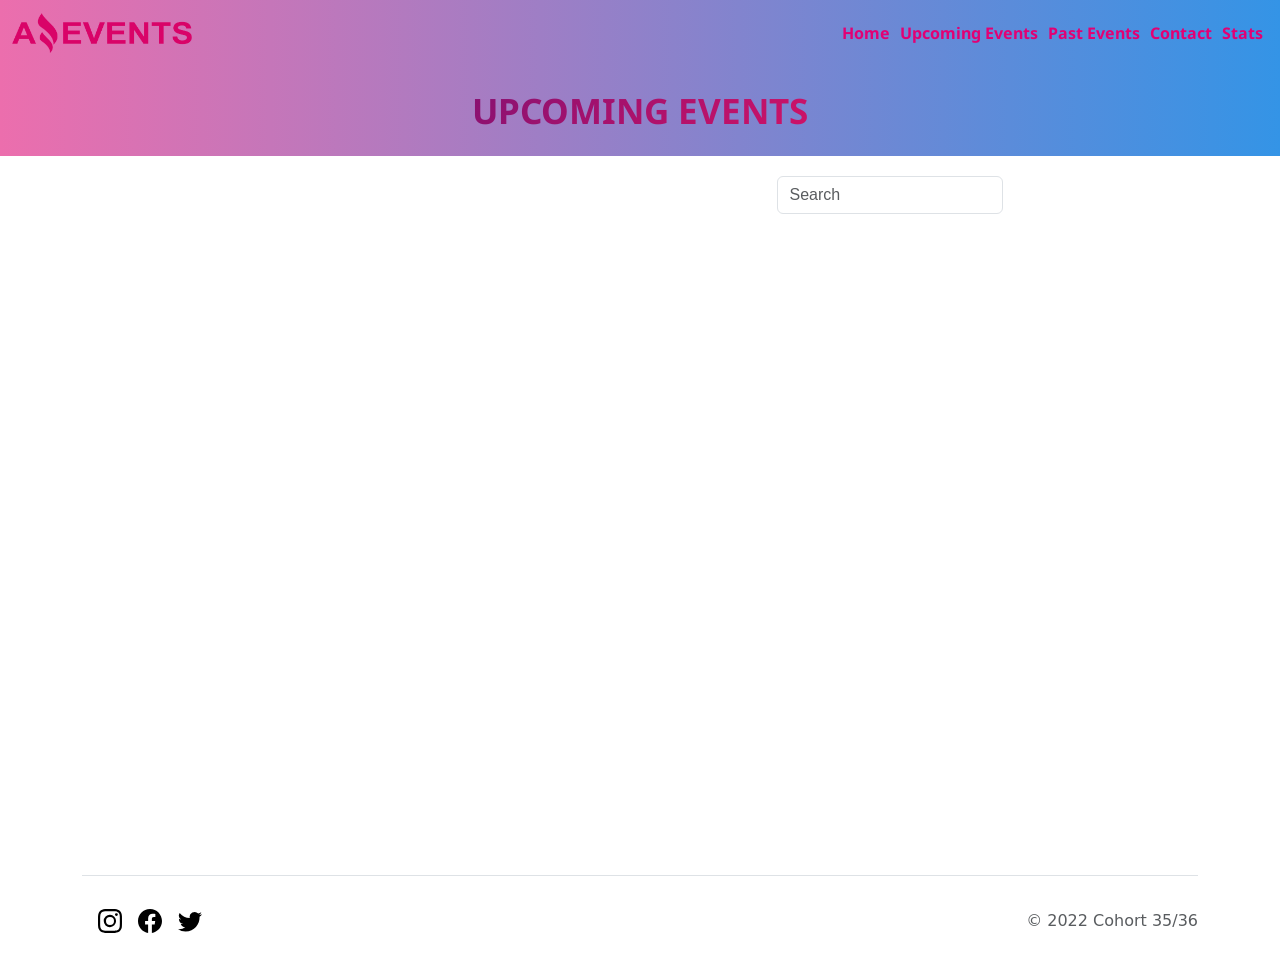
<file: pages/upcomingevents.html>
<!DOCTYPE html>
<html lang="en">
  <head>
    <meta charset="UTF-8" />
    <meta http-equiv="X-UA-Compatible" content="IE=edge" />
    <meta name="viewport" content="width=device-width, initial-scale=1.0" />
    <link rel="preconnect" href="https://fonts.googleapis.com" />
    <link rel="preconnect" href="https://fonts.gstatic.com" crossorigin />
    <link
      href="https://fonts.googleapis.com/css2?family=Noto+Sans:wght@300&family=Open+Sans:wght@300&display=swap"
      rel="stylesheet"
    />
    <title>Amazing Events - Upcoming Events</title>
    <link
      rel="shortcut icon"
      href="../assets/images/favicon.png"
      type="image/x-icon"
    />
    <link
      href="https://cdn.jsdelivr.net/npm/bootstrap@5.2.1/dist/css/bootstrap.min.css"
      rel="stylesheet"
      integrity="sha384-iYQeCzEYFbKjA/T2uDLTpkwGzCiq6soy8tYaI1GyVh/UjpbCx/TYkiZhlZB6+fzT"
      crossorigin="anonymous"
    />
    <link rel="stylesheet" href="../assets/styles/style.css" />
  </head>
  <body>
    <header>
      <nav class="navbar navbar-expand-lg">
        <div class="container-fluid">
          <a class="navbar-brand" href="#"
            ><img
              src="../assets/images/Logo Amazing Events.png"
              alt="logo amazing events"
              style="width: 180px; height: 40px"
          /></a>
          <button
            class="navbar-toggler"
            type="button"
            data-bs-toggle="collapse"
            data-bs-target="#navbarNavAltMarkup"
            aria-controls="navbarNavAltMarkup"
            aria-expanded="false"
            aria-label="Toggle navigation"
          >
            <span class="navbar-toggler-icon"></span>
          </button>
          <div
            class="collapse navbar-collapse justify-content-end"
            id="navbarNavAltMarkup"
          >
            <div class="navbar-nav">
              <a class="nav-link" aria-current="page" href="../index.html"
                >Home</a
              >
              <a class="nav-link active" href="#">Upcoming Events</a>
              <a class="nav-link" href="./pastevents.html">Past Events</a>
              <a class="nav-link" href="./contact.html">Contact</a>
              <a class="nav-link" href="./stats.html">Stats</a>
            </div>
          </div>
        </div>
      </nav>
      <h1 class="text-center p-4 animate-charcter">Upcoming Events</h1>
    </header>

    <main class="">
      <div
        class="d-flex align-items-center justify-content-around flex-wrap p-1"
      >
        <div id="js-container-check"></div>
        <div>
          <nav class="navbar">
            <div class="container-fluid">
              <form class="d-flex" role="search">
                <input
                  id="js-search"
                  class="form-control me-2"
                  type="search"
                  placeholder="Search"
                  aria-label="Search"
                />
              </form>
            </div>
          </nav>
        </div>
      </div>
      <div
        class="container_cards d-flex justify-content-center gap-4 align-items-center flex-wrap"
        id="container18"
      ></div>
    </main>

    <div>
      <svg xmlns="http://www.w3.org/2000/svg" style="display: none">
        <symbol id="facebook" viewBox="0 0 16 16">
          <path
            d="M16 8.049c0-4.446-3.582-8.05-8-8.05C3.58 0-.002 3.603-.002 8.05c0 4.017 2.926 7.347 6.75 7.951v-5.625h-2.03V8.05H6.75V6.275c0-2.017 1.195-3.131 3.022-3.131.876 0 1.791.157 1.791.157v1.98h-1.009c-.993 0-1.303.621-1.303 1.258v1.51h2.218l-.354 2.326H9.25V16c3.824-.604 6.75-3.934 6.75-7.951z"
          />
        </symbol>
        <symbol id="instagram" viewBox="0 0 16 16">
          <path
            d="M8 0C5.829 0 5.556.01 4.703.048 3.85.088 3.269.222 2.76.42a3.917 3.917 0 0 0-1.417.923A3.927 3.927 0 0 0 .42 2.76C.222 3.268.087 3.85.048 4.7.01 5.555 0 5.827 0 8.001c0 2.172.01 2.444.048 3.297.04.852.174 1.433.372 1.942.205.526.478.972.923 1.417.444.445.89.719 1.416.923.51.198 1.09.333 1.942.372C5.555 15.99 5.827 16 8 16s2.444-.01 3.298-.048c.851-.04 1.434-.174 1.943-.372a3.916 3.916 0 0 0 1.416-.923c.445-.445.718-.891.923-1.417.197-.509.332-1.09.372-1.942C15.99 10.445 16 10.173 16 8s-.01-2.445-.048-3.299c-.04-.851-.175-1.433-.372-1.941a3.926 3.926 0 0 0-.923-1.417A3.911 3.911 0 0 0 13.24.42c-.51-.198-1.092-.333-1.943-.372C10.443.01 10.172 0 7.998 0h.003zm-.717 1.442h.718c2.136 0 2.389.007 3.232.046.78.035 1.204.166 1.486.275.373.145.64.319.92.599.28.28.453.546.598.92.11.281.24.705.275 1.485.039.843.047 1.096.047 3.231s-.008 2.389-.047 3.232c-.035.78-.166 1.203-.275 1.485a2.47 2.47 0 0 1-.599.919c-.28.28-.546.453-.92.598-.28.11-.704.24-1.485.276-.843.038-1.096.047-3.232.047s-2.39-.009-3.233-.047c-.78-.036-1.203-.166-1.485-.276a2.478 2.478 0 0 1-.92-.598 2.48 2.48 0 0 1-.6-.92c-.109-.281-.24-.705-.275-1.485-.038-.843-.046-1.096-.046-3.233 0-2.136.008-2.388.046-3.231.036-.78.166-1.204.276-1.486.145-.373.319-.64.599-.92.28-.28.546-.453.92-.598.282-.11.705-.24 1.485-.276.738-.034 1.024-.044 2.515-.045v.002zm4.988 1.328a.96.96 0 1 0 0 1.92.96.96 0 0 0 0-1.92zm-4.27 1.122a4.109 4.109 0 1 0 0 8.217 4.109 4.109 0 0 0 0-8.217zm0 1.441a2.667 2.667 0 1 1 0 5.334 2.667 2.667 0 0 1 0-5.334z"
          />
        </symbol>
        <symbol id="whatsapp" viewBox="0 0 16 16">
          <path
            d="M5.026 15c6.038 0 9.341-5.003 9.341-9.334 0-.14 0-.282-.006-.422A6.685 6.685 0 0 0 16 3.542a6.658 6.658 0 0 1-1.889.518 3.301 3.301 0 0 0 1.447-1.817 6.533 6.533 0 0 1-2.087.793A3.286 3.286 0 0 0 7.875 6.03a9.325 9.325 0 0 1-6.767-3.429 3.289 3.289 0 0 0 1.018 4.382A3.323 3.323 0 0 1 .64 6.575v.045a3.288 3.288 0 0 0 2.632 3.218 3.203 3.203 0 0 1-.865.115 3.23 3.23 0 0 1-.614-.057 3.283 3.283 0 0 0 3.067 2.277A6.588 6.588 0 0 1 .78 13.58a6.32 6.32 0 0 1-.78-.045A9.344 9.344 0 0 0 5.026 15z"
          />
        </symbol>
      </svg>

      <div class="container bg-footer">
        <footer
          class="d-flex flex-wrap justify-content-between align-items-center border-top"
        >
          <ul class="nav col-md-6 justify-content-start list-unstyled d-flex">
            <li class="ms-3">
              <a class="text-muted" href="#"
                ><svg class="bi" width="24" height="24">
                  <use xlink:href="#instagram" /></svg
              ></a>
            </li>
            <li class="ms-3">
              <a class="text-muted" href="#"
                ><svg class="bi" width="24" height="24">
                  <use xlink:href="#facebook" /></svg
              ></a>
            </li>
            <li class="ms-3">
              <a class="text-muted" href="#"
                ><svg class="bi" width="24" height="24">
                  <use xlink:href="#whatsapp" /></svg
              ></a>
            </li>
          </ul>
          <div class="col-md-6 d-flex align-items-center justify-content-end">
            <span class="mb-3 mb-md-0 text-muted"
              >&copy; 2022 Cohort 35/36</span
            >
          </div>
        </footer>
      </div>
    </div>
    <script
      src="https://cdn.jsdelivr.net/npm/bootstrap@5.2.2/dist/js/bootstrap.bundle.min.js"
      integrity="sha384-OERcA2EqjJCMA+/3y+gxIOqMEjwtxJY7qPCqsdltbNJuaOe923+mo//f6V8Qbsw3"
      crossorigin="anonymous"
    ></script>
    <script src="./upcoming.js"></script>
   
  </body>
</html>
</file>
<file: assets/styles/style.css>
* {
  margin: 0;
  padding: 0;
  box-sizing: border-box;
}

.navbar {
  font-family: europa, sans-serif !important;
}
.navbar-nav {
  color: aliceblue !important;
}

header {
  width: 100%;
  min-height: 10vh;
  background: #3494e6 !important;
  background: -webkit-linear-gradient(to right, #ec6ead, #3494e6) !important;
  background: linear-gradient(to right, #ec6ead, #3494e6) !important;
}

main {
  width: 100%;
  min-height: 79vh;
}

footer {
  width: 100%;
  min-height: 10vh;
}

.nav-link {
  display: inline-block;
  margin-block: 0.5px;
  position: relative;
  font-family: "Noto Sans", sans-serif;
  font-weight: bold !important;
  padding: 5px !important;
  color: #e20074 !important;
}

.nav-link::after {
  content: "";
  width: 100%;
  height: 1px;
  border-radius: 1px;
  position: absolute;
  background-color: rgb(240, 20, 155);
  left: 0;
  bottom: 0;
  transform: scaleX(0);
  transform-origin: left;
  transition: transform 0.25s ease;
}

.nav-link:hover::after {
  transform: scaleX(1);
}

.containerimg {
  min-height: 72vh;
  width: 30%;
}

.tittle-contact {
  color: black;
}

.imgcard {
  object-fit: cover;
  height: 150px;
}

.container-message {
  padding: 50px;
  display: flex;
  flex-direction: column;
  justify-content: center;
  align-items: center;
}

#message {
  color: #e20074;
  font-size: 26px;
  font-weight: bold;
  height: 11rem;
  padding-top: 5px;
}

.img-message {
  width: 180px;
}

.card img {
  backdrop-filter: blur(200px);
}

.card1 {
  min-height: 24rem;
  width: 19.5rem;
}
.card {
  backdrop-filter: blur(800px);
  border-radius: 0.5rem;
  transition: transform 0.3s;
  height: 24rem;
  font-family: europa, sans-serif !important;
  font-size: 14px;
}
.card:hover {
  box-shadow: 5px 5px 5px rgba(189, 78, 130, 0.4);
  transform: translateY(-2%);
}

.maincontact {
  background-color: #f1d8e6;
  opacity: 0.8;
}

.container-contact {
  width: 70%;
  min-height: 72vh;
  background-color: #eaeaea;
}

.bg-contact {
  background-color: white;
  width: 60%;
  min-height: 95%;
  border-top: 2px solid #e24991;
}

.botonenviar {
  width: 5rem;
  height: 40px;
  border-radius: 3mm;
  letter-spacing: 2px;
  background-image: linear-gradient(-216deg, #d63a76, #8c0038 50%, #d63a76);
  background-size: 200% 100%;
  border: none;
  color: #fff;
  -webkit-text-fill-color: currentcolor;
  font-family: "Work Sans", sans-serif;
  font-size: 13px;
  font-weight: 500;
}

.btn {
  font-size: 16px;
  background-color: #3494e6 !important;
  color: white !important;
  border: white !important;
}

.btn:hover {
  transition: all 0.3s ease;
  background: #3494e6;
  background: -webkit-linear-gradient(to right, #ec6ead, #3494e6);
  background: linear-gradient(to right, #ec6ead, #3494e6);
}

.botonenviar:hover {
  transition: all 0.3s ease;
  background: #3494e6;
  background: -webkit-linear-gradient(to right, #ec6ead, #3494e6);
  background: linear-gradient(to right, #ec6ead, #3494e6);
}

::-webkit-scrollbar {
  width: 10px;
}
::-webkit-scrollbar-track {
  box-shadow: inset 0 0 3px rgb(0, 0, 0);
  background-color: rgb(7, 4, 4);
}
::-webkit-scrollbar-thumb {
  background: #8c0038;
  border: 4px solid rgb(0, 0, 0);
  border-radius: 12px;
}

::-webkit-scrollbar-thumb:hover {
  background: #8c0038;
}

.card {
  margin: 5px 0px;
}

h1 {
  background-size: cover;
  background-position: center;
  font-family: "Noto Sans", sans-serif;
  font-weight: bold;
  display: flex;
  align-items: center;
  justify-content: center;
  color: #e20074;
}

.animate-charcter {
  text-transform: uppercase;
  background-image: linear-gradient(
    -225deg,
    #3494e6 5%,
    #44107a 29%,
    #ff1361 67%,
    #ec6ead 100%
  );
  background-size: auto auto;
  background-clip: border-box;
  background-size: 200% auto;
  color: #fff;
  background-clip: text;
  -webkit-background-clip: text;
  -webkit-text-fill-color: transparent;
  animation: textclip 3s linear infinite;
  font-size: 35px;
}

@keyframes textclip {
  to {
    background-position: 200% center;
  }
}

.box-main {
  display: flex;
  flex-direction: column;
  justify-content: center;
  align-items: center;
}

table tr,
td,
th {
  border: 1px solid  #3494e6;
  border-collapse: collapse;
  font-size: 14px !important;
}

tr {
  background-color: rgb(226, 206, 215) ;
  width: 30%;
  border-left: 1px solid #e20074 !important;

}

tbody tr:hover{
background-color:#cdbcdf ;
}
.tittletable {
  background-color:  #b59bd1;
  font-size: 15px !important;
}


.table-subtitle {
  background-color: #cdbcdf!important;
  font-weight: 600;
 
}

.card1 {
  border-radius: 5mm !important;
  height: 24rem !important;
}

.price {
  color: #1e469c;
  font-weight: bolder;
}

.form-check input[type="checkbox"]:checked {
  background-color: #e20074;
  border: rgba(184, 183, 255, 255);
  box-shadow: 2px 2px 0px rgb(183, 183, 183);
}

.form-control:hover {
  outline: none;
  border-color: rgba(234, 76, 137, 0.4);
  background-color: #fff;
  box-shadow: 0 0 0 4px rgb(234 76 137 / 10%);
}

@media screen and (max-width: 690px) {
  .bg-contact {
    background-color: white;
    width: 80%;
    height: 90%;
    border-top: 2px solid #e24991;
  }
}



@media screen and (max-width: 375px) {
  .container-contact {
    width: 100%;
    min-height: 72vh;
    background-color: #eaeaea;
  }

  .checks {
    display: flex;
    flex-direction: column;
    justify-content: center;
    align-items: flex-start;
  }

  .containerimg {
    min-height: 72vh;
    width: 0%;
  }

  .bg-contact {
    background-color: white;
    width: 80%;
    height: 90%;
    border-top: 2px solid #e24991;
  }
}
</file>
